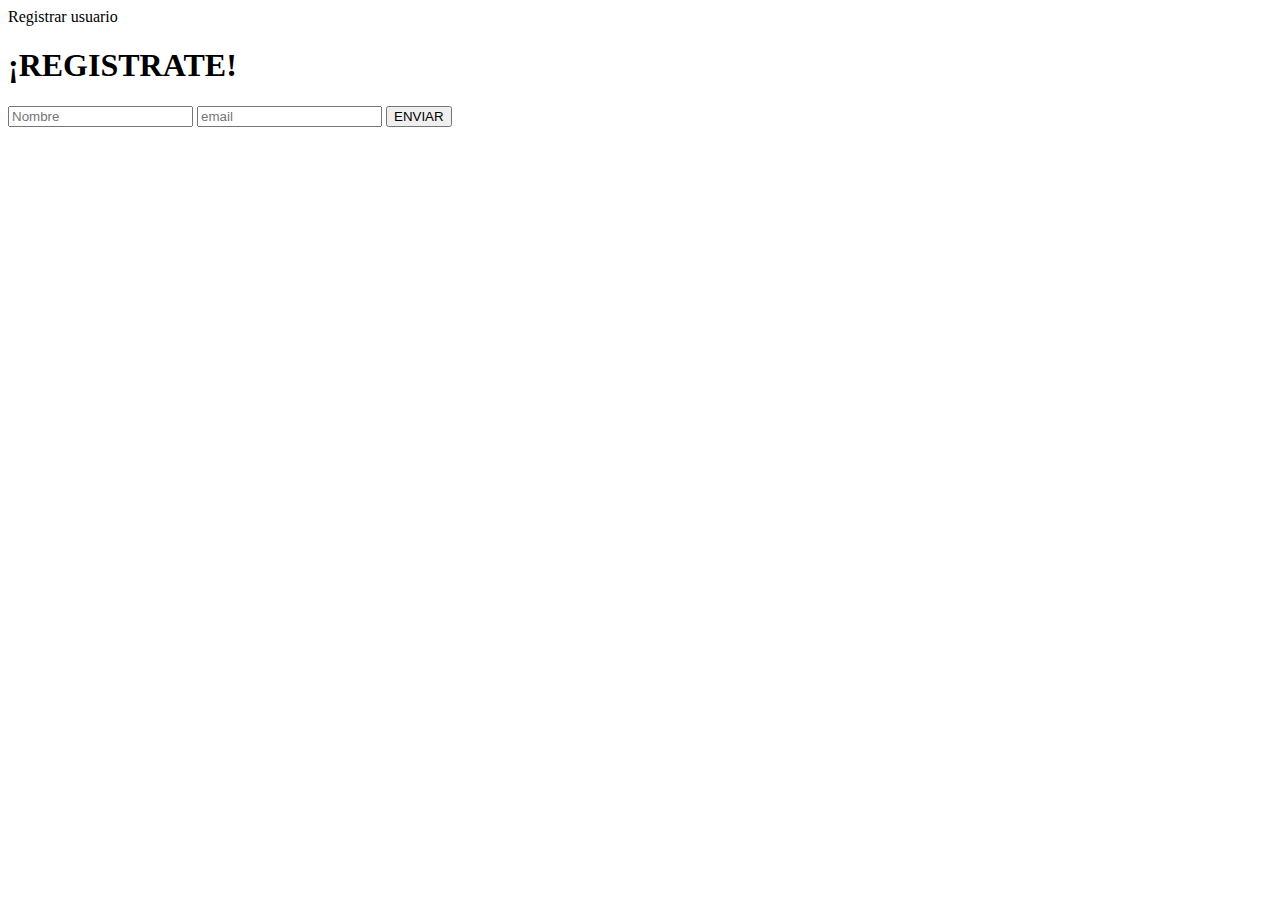
<file: formulario.html>
<!DOCTYPE html>
<html>
<cabeza>
	<título>Registrar usuario</title>
	<meta charset="utf-8">
	<link rel="hoja de estilo" type="text/css" href="css/estilos.css">
</cabeza>
<cuerpo>

    <form action="enviar.php" method="post">
		<h1>¡REGISTRATE!</h1>
    	<input type="text" name="Nombre" placeholder="Nombre">
    	<input type="text" name="Email" placeholder="email">

        <input type="submit" value="ENVIAR">
	</form>


    	
</cuerpo>

</html>
</file>
<file: css/estilos.css>
* {
	margin: 0;
	padding: 0;
}

body {
	background: #E9ECF4;
	color: #000;
	font-family: 'Roboto', sans-serif;
}

.contenedor {
	width: 90%;
	max-width: 1000px;
	margin: 20px auto;
	display: grid;
	grid-gap: 20px;
	grid-template-columns: repeat(3, 1fr);
	grid-template-rows: repeat(4, auto);

	grid-template-areas: "header header header"
						 "contenido contenido sidebar"
						 "widget-1 widget-2 sidebar"
						 "footer footer footer";
}

.contenedor > div,
.contenedor .header,
.contenedor .contenido,
.contenedor .sidebar,
.contenedor .footer {
	background: #fff;
	padding: 20px;
	border-radius: 4px;
}

.contenedor .header {
	background: #12203E;
	color: #fff;
	grid-area: header;
}

.contenedor .contenido {
	grid-area: contenido;
}

.contenedor .sidebar {
	grid-column: 3 / 4;
	background: #fAA43D;
	text-align: center;
	min-height: 100px;
	grid-area: sidebar;
}

.contenedor .widget-1,
.contenedor .widget-2 {
	background: #55a8fd;
	color: #fff;
	height: 100px;
	text-align:;
	
}

.contenedor .widget-1 {
	grid-area: widget-1;
}

.contenedor .widget-2 {
	grid-area: widget-2;
}

.contenedor .footer {
	background: #12203E;
	color: #fff;
	grid-area: footer;
}

@media screen and (max-width: 768px){
	.contenedor {
		grid-template-areas: "header header header"
						 "contenido contenido contenido"
						 "sidebar sidebar sidebar"
						 "widget-1 widget-1 widget-2"
						 "footer footer footer";
	}
}

table, th, td {
	border:1px solid black;
	border-collapse:collapse;
}

table {
	background:#C3CDE5;
	height:100px;
	width:100px;
}
</file>
